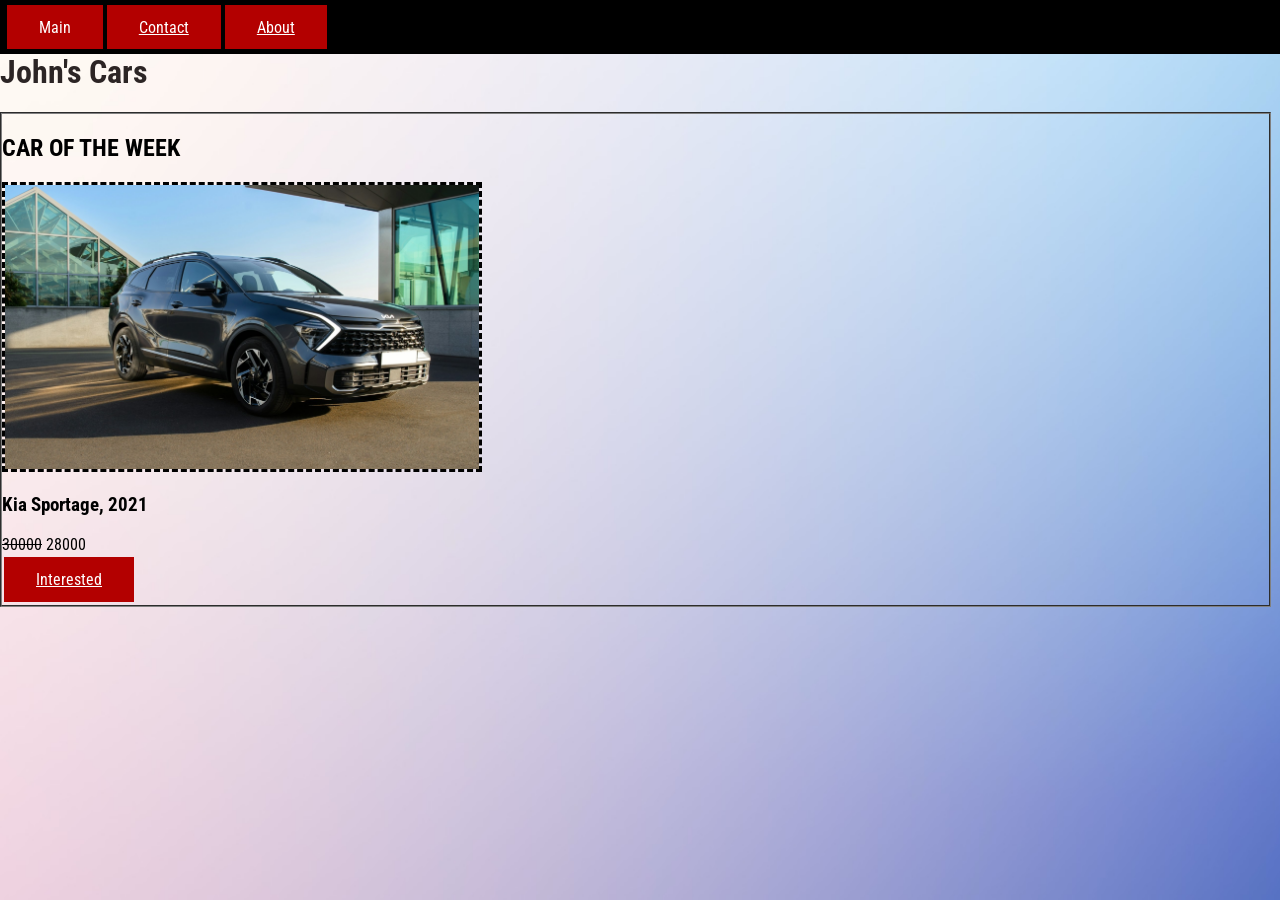
<file: index.html>
<!DOCTYPE html>
<html lang="en">

<head>
    <title>John's Cars</title>

    <link rel="stylesheet" href="styles/main.css" />
    <link rel="stylesheet" href="styles/index.css" />


    <link rel="preconnect" href="https://fonts.googleapis.com">
    <link rel="preconnect" href="https://fonts.gstatic.com" crossorigin>
    <link href="https://fonts.googleapis.com/css2?family=Clarity+City:ital,wght@0,100..900;1,100..900&family=Roboto+Condensed:ital,wght@0,100..900;1,100..900&display=swap" rel="stylesheet">

</head>

<body>

    <header>
        <!-- Main menu -->
        <nav role="navigation" id="main-menu">
            <a class="menu-button">Main</a>
            <a class="menu-button" href="pages/contact.html">Contact</a>
            <a class="menu-button" href="pages/about.html">About</a>
        </nav>
    </header>

    <main role="main" id="page">

        <h1 id="main-heading">John's Cars</h1>

        <div id="content-block">

            <!-- Car of the week -->
            <div id="car-of-week-block" class="has-border">
                <h2>CAR OF THE WEEK</h2>
                <img src="images/kia-sp-small.jpg" alt="Car of the week picture" />
                <section>
                    <h3>Kia Sportage, 2021</h3>
                    <p><del>30000</del> 28000</p>
                    <a class="menu-button" href="pages/contact.html">Interested</a>
                </section>
            </div>

        </div>

    </main>

</body>

</html>
</file>
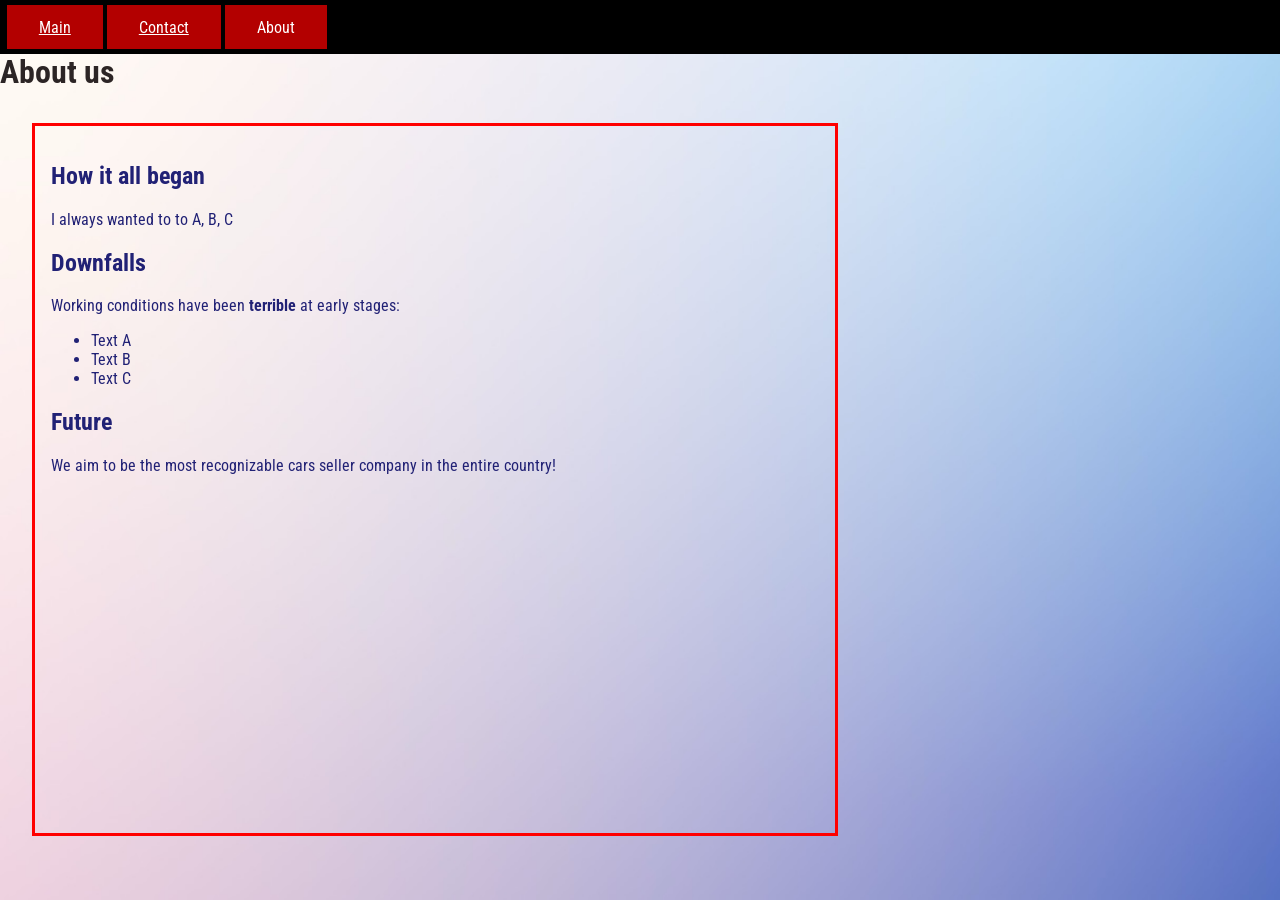
<file: pages/about.html>
<!DOCTYPE html>
<html lang="en">

<head>
    <title>John's Cars - About</title>

    <link rel="stylesheet" href="../styles/main.css" />
    <link rel="stylesheet" href="../styles/about.css" />

    <link rel="preconnect" href="https://fonts.googleapis.com">
    <link rel="preconnect" href="https://fonts.gstatic.com" crossorigin>
    <link href="https://fonts.googleapis.com/css2?family=Clarity+City:ital,wght@0,100..900;1,100..900&family=Roboto+Condensed:ital,wght@0,100..900;1,100..900&display=swap" rel="stylesheet">

</head>

<body>

    <header>
        <!-- Main menu -->
        <nav role="navigation" id="main-menu">
            <a class="menu-button" href="../index.html">Main</a>
            <a class="menu-button" href="../pages/contact.html">Contact</a>
            <a class="menu-button">About</a>
        </nav>
    </header>

    <main role="main" id="page">
        <h1 id="main-heading">About us</h1>

        <div class="box">
            <h2>How it all began</h2>
            <p>I always wanted to to A, B, C</p>

            <h2>Downfalls</h2>
            <p>Working conditions have been <b>terrible</b> at early stages:</p>
            <ul>
                <li>Text A</li>
                <li>Text B</li>
                <li>Text C</li>
            </ul>

            <h2>Future</h2>
            <p>We aim to be the most recognizable cars seller company in the entire country!</p>
        </div>

    </main>

</body>

</html>
</file>
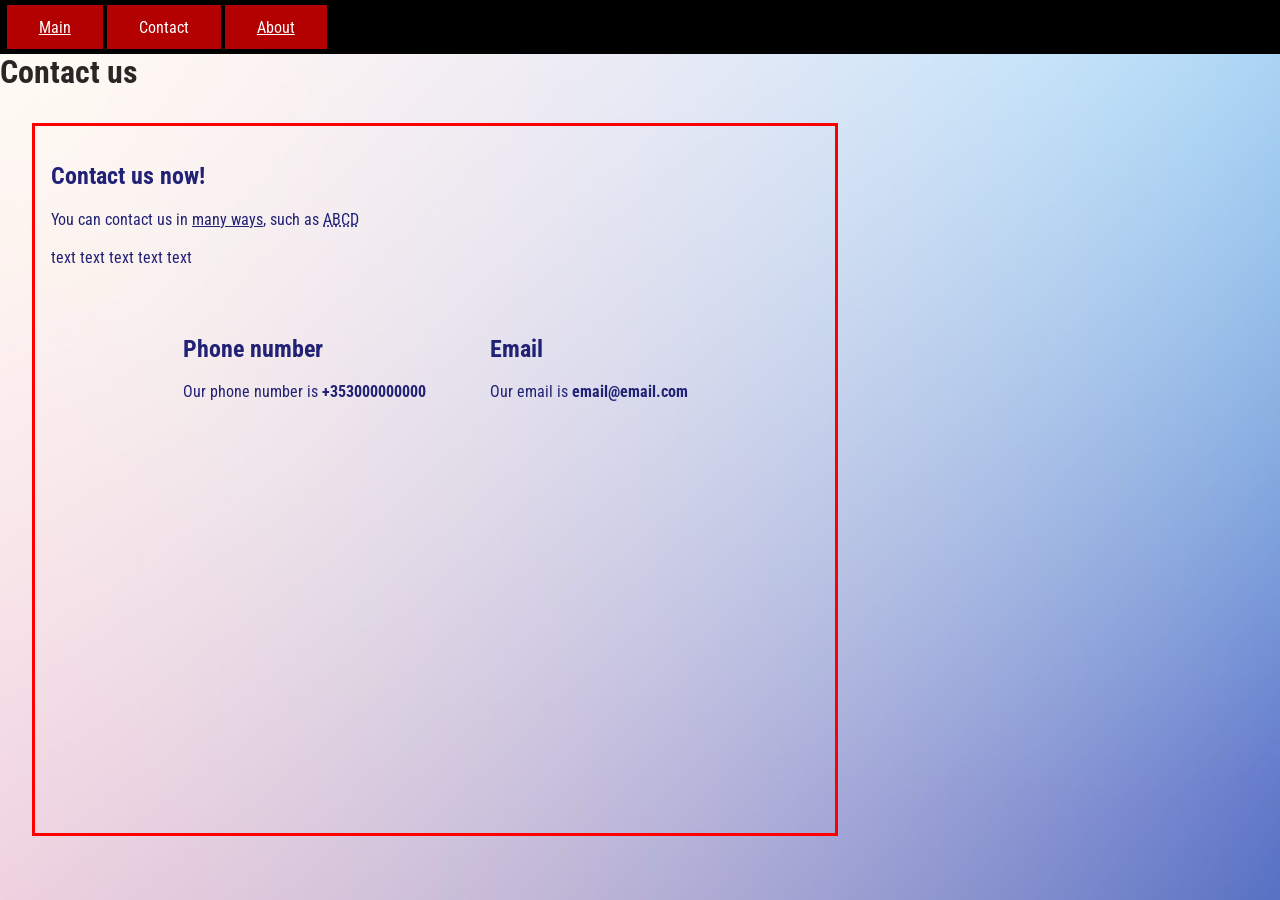
<file: pages/contact.html>
<!DOCTYPE html>
<html lang="en">

<head>
    <title>John's Cars - About</title>

    <link rel="stylesheet" href="../styles/main.css" />
    <link rel="stylesheet" href="../styles/contact.css" />

    <link rel="preconnect" href="https://fonts.googleapis.com">
    <link rel="preconnect" href="https://fonts.gstatic.com" crossorigin>
    <link href="https://fonts.googleapis.com/css2?family=Clarity+City:ital,wght@0,100..900;1,100..900&family=Roboto+Condensed:ital,wght@0,100..900;1,100..900&display=swap" rel="stylesheet">

</head>

<body>

    <header>
        <!-- Main menu -->
        <nav role="navigation" id="main-menu">
            <a class="menu-button" href="../index.html">Main</a>
            <a class="menu-button">Contact</a>
            <a class="menu-button" href="../pages/about.html">About</a>
        </nav>
    </header>

    <main role="main" id="page">
        <h1 id="main-heading">Contact us</h1>

        <div class="box">
            <h2>Contact us now!</h2>
            <p>
                You can contact us in <u>many ways</u>, such as
                <abbr title="Mobile Phone Number">ABCD</abbr>
                <br><br>
                text text text text text
            </p>

            <div id="contact-methods">
                <section>
                    <h2>Phone number</h2>
                    <p>Our phone number is <b>+353000000000</b></p>
                </section>
                <section>
                    <h2>Email</h2>
                    <p>Our email is <b>email@email.com</b></p>
                </section>
            </div>

        </div>
    </main>

</body>

</html>
</file>
<file: styles/main.css>
body {
    margin: 0;
    font-family: "Roboto Condensed", sans-serif;
    font-size: 1rem;

    background-image: url('../images/bg.jpeg');
    background-repeat: no-repeat;
    background-size: cover;
    background-attachment: fixed;
}

div > img {
    border-style: dashed;
    box-sizing: border-box;
}

header {
    background-color: black;

    position: fixed;
    width: 100vw;
    top: 0;
    left: 0;
}

#main-menu {
    display: flex;
    flex-direction: row;
    margin: 0.3rem;

    background-color: black;
}
.menu-button {
    position: relative;
    
    background-color: #B30000;
    border: none;
    color: white;

    padding: 0.8rem 2rem;
}
.menu-button[href]:hover
{
    background-color: #830000;

    transition: 0.3s ease;
}

.has-border {
    border: grey groove 2px;
}

#page {
    margin-top: 3.3rem;

}
#main-heading {
    color: rgb(44, 37, 37);
}

.box {
    border: 3px solid red;

    width: 60vw;
    height: 75vh;
    padding: 1rem;
    margin: 2rem;

    color: #212175;

    animation: appearing 1s ease;
}

@keyframes appearing {
    from {
        opacity: 0;
        filter: blur(1px);
    }
    to {
        opacity: 1;
    }
}

div > blockquote {
    color: red;
}

@media only screen and (max-device-width: 600px) {
    body {
        font-size: 2rem;
    }
    .menu-button {
        padding: 2.5rem 6rem;

        margin-left: 2px;
        margin-right: 2px;
    }
    .box {
        width: 90%;
    }
    #main-menu {
        justify-content: center;
    }
}
@media only screen and (min-device-width: 600px) {
    .menu-button {
        padding: 0.8rem 3rem;

        margin-left: 5px;
        margin-right: 5px;
    }
    #main-menu {
        justify-content: center;
    }
}
@media only screen and (min-device-width: 1024px) {
    .menu-button {
        padding: 0.8rem 2rem;

        margin-left: 2px;
        margin-right: 2px;
    }
    #main-menu {
        justify-content: flex-start;
    }
}
</file>
<file: styles/index.css>
#car-of-week-block {
    width: 99vw;
    padding-bottom: 1rem;
}
#car-of-week-block > img {
    width: min(30rem, 100%);
}
</file>
<file: styles/about.css>
article > h2 {
    margin-left: 0.3rem;
}
</file>
<file: styles/contact.css>
#contact-methods {
    display: flex;
    flex-direction: row;
    align-items: center;
    justify-content: center;
}

#contact-methods > section {
    margin: 2em;
}
</file>
